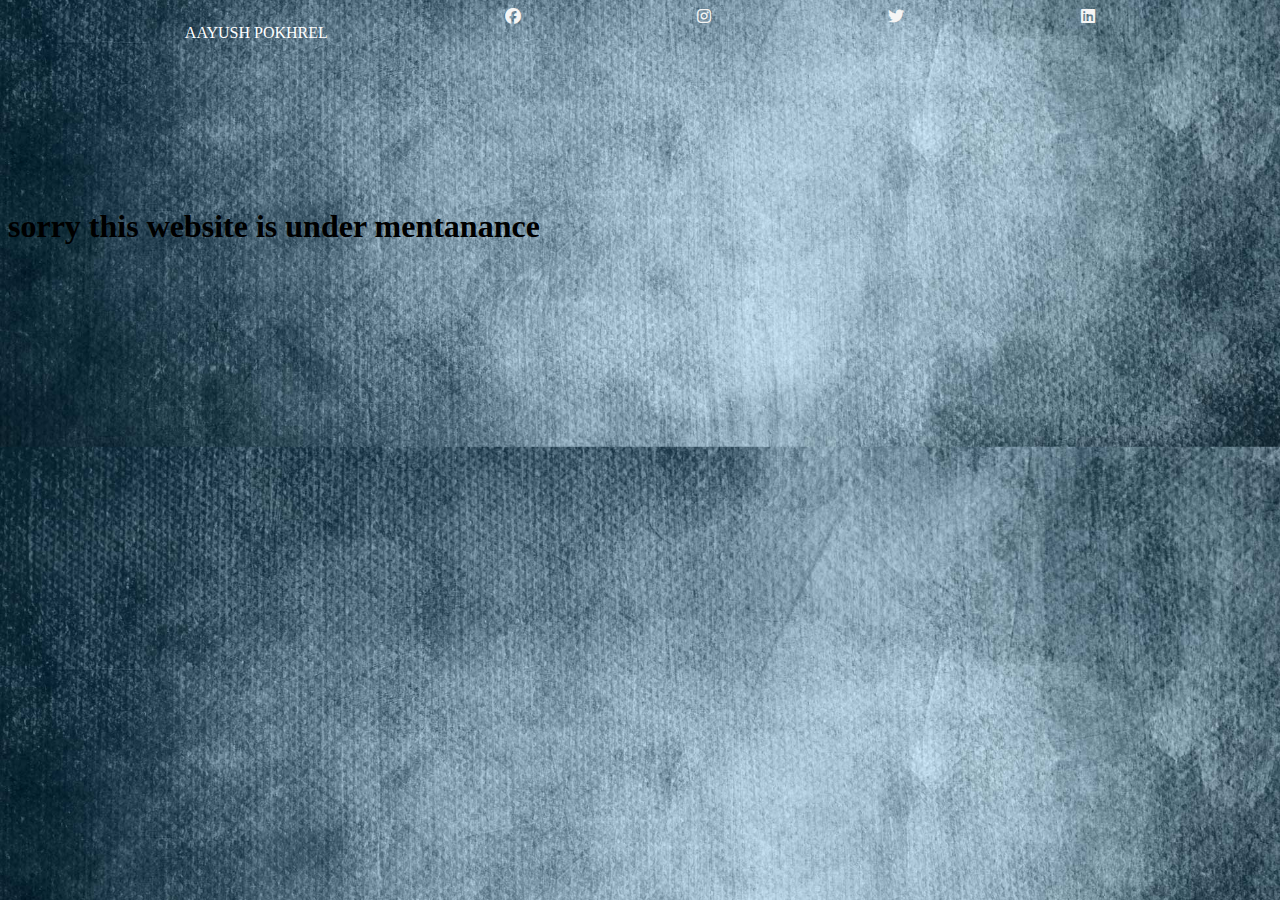
<file: index.html>
<!DOCTYPE html>
<html lang="en">
<head>
    <meta charset="UTF-8">
    <meta name="viewport" content="width=device-width, initial-scale=1.0">
    <title>AAYUSH POKHREL</title>
    <link rel="stylesheet" href="styles.css">
    <link rel="stylesheet" href="https://cdnjs.cloudflare.com/ajax/libs/font-awesome/6.7.2/css/all.min.css" integrity="sha512-Evv84Mr4kqVGRNSgIGL/F/aIDqQb7xQ2vcrdIwxfjThSH8CSR7PBEakCr51Ck+w+/U6swU2Im1vVX0SVk9ABhg==" crossorigin="anonymous" referrerpolicy="no-referrer" />
</head>
<body>
  <header>
  <p>AAYUSH POKHREL</P>
       <a href="https://www.facebook.com/aayush.pokhrel143" target="_blank"><i class="fa-brands fa-facebook fa-beat"></i>
       </a>
       <a href="https://www.instagram.com/its_aayushpokhrel/?hl=en" target="_blank"><i class="fa-brands fa-instagram fa-beat"></i></a>
       <a href="https://x.com/Aayushp73651664" target="_blank"><i class="fa-brands fa-twitter fa-beat"></i></a>
       <a href="https://www.linkedin.com/in/aayush-pokhrel-b43a63333/" target="_blank"><i class="fa-brands fa-linkedin fa-beat-fade"></i></a>
       
  </header>  
  <main>
   <h1>sorry this website is under mentanance</h1> 
  </div>
  </main>
</body>
</html>
</file>
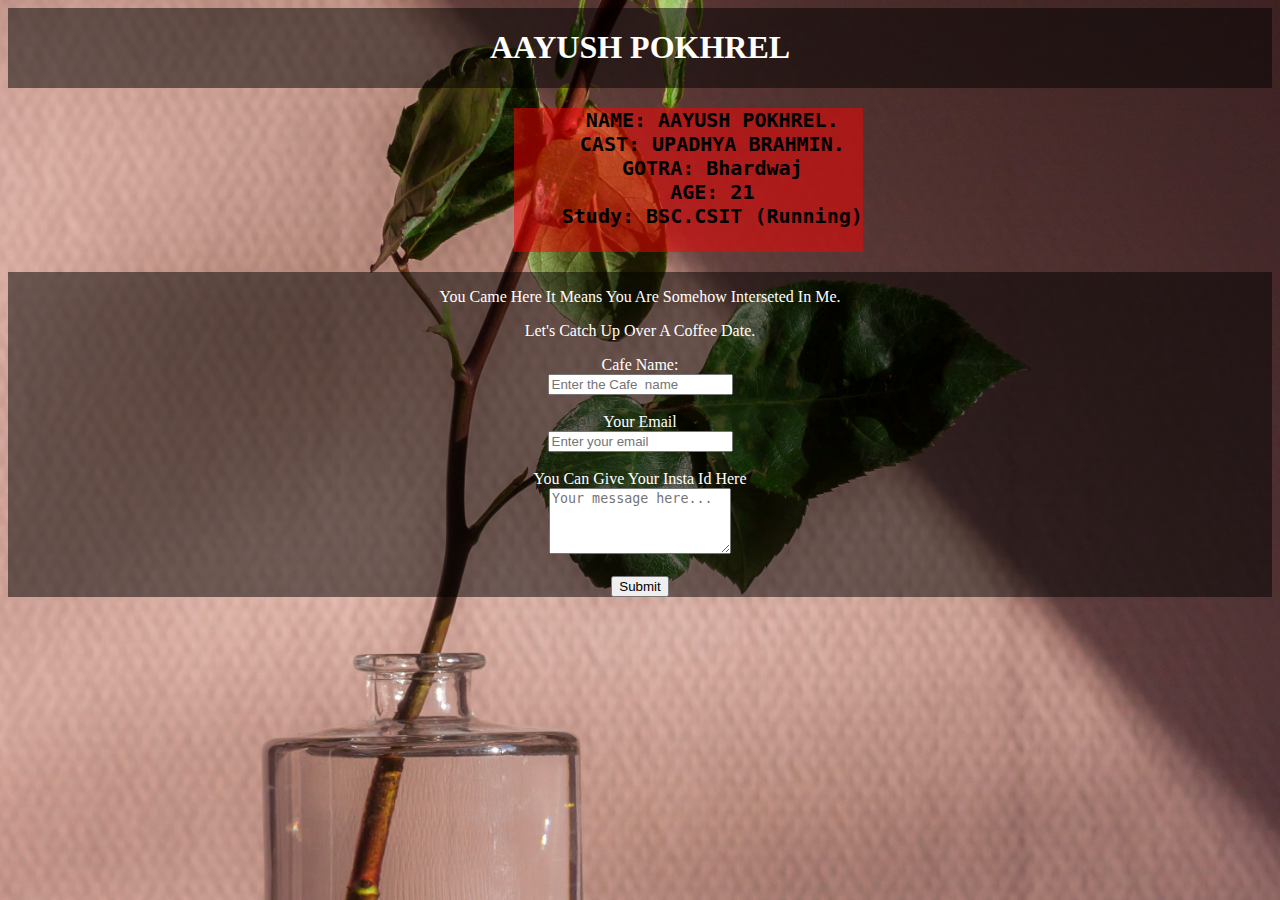
<file: aboutme.html>
<!DOCTYPE html>
<html lang="en">
<head>
    <meta charset="UTF-8">
    <meta name="viewport" content="width=device-width, initial-scale=1.0">
    <title>valentine</title>
    <link rel="stylesheet" href="me.css">
    <link rel="stylesheet" href="https://cdnjs.cloudflare.com/ajax/libs/font-awesome/6.7.2/css/all.min.css" integrity="sha512-Evv84Mr4kqVGRNSgIGL/F/aIDqQb7xQ2vcrdIwxfjThSH8CSR7PBEakCr51Ck+w+/U6swU2Im1vVX0SVk9ABhg==" crossorigin="anonymous" referrerpolicy="no-referrer" />
</head>
<body>
   <div><h1>AAYUSH POKHREL</h1></div> 

    <pre>
    NAME: AAYUSH POKHREL.
    CAST: UPADHYA BRAHMIN.
    GOTRA: Bhardwaj
    AGE: 21
    Study: BSC.CSIT (running)
    </pre>
<div id="ram">
   <p>you came here it means you are somehow interseted in me.</p>
   <p>Let's catch up over a coffee date.</p>
 </div>
  <form>
    <div id="formSection">

      <label for="name">Cafe Name:</label><br>
      <input type="text" id="name" name="name" placeholder="Enter the Cafe  name"><br><br>

      <label for="email">your email</label><br>
      <input type="email" id="email" name="email" placeholder="Enter your email"><br><br>

      <label for="message">you can give your insta id here </label><br>
      <textarea id="message" name="message" rows="4" placeholder="Your message here..."></textarea><br><br>

      <button type="submit">Submit</button>
    </div>
  </form>
    
</body>
</html>
</file>
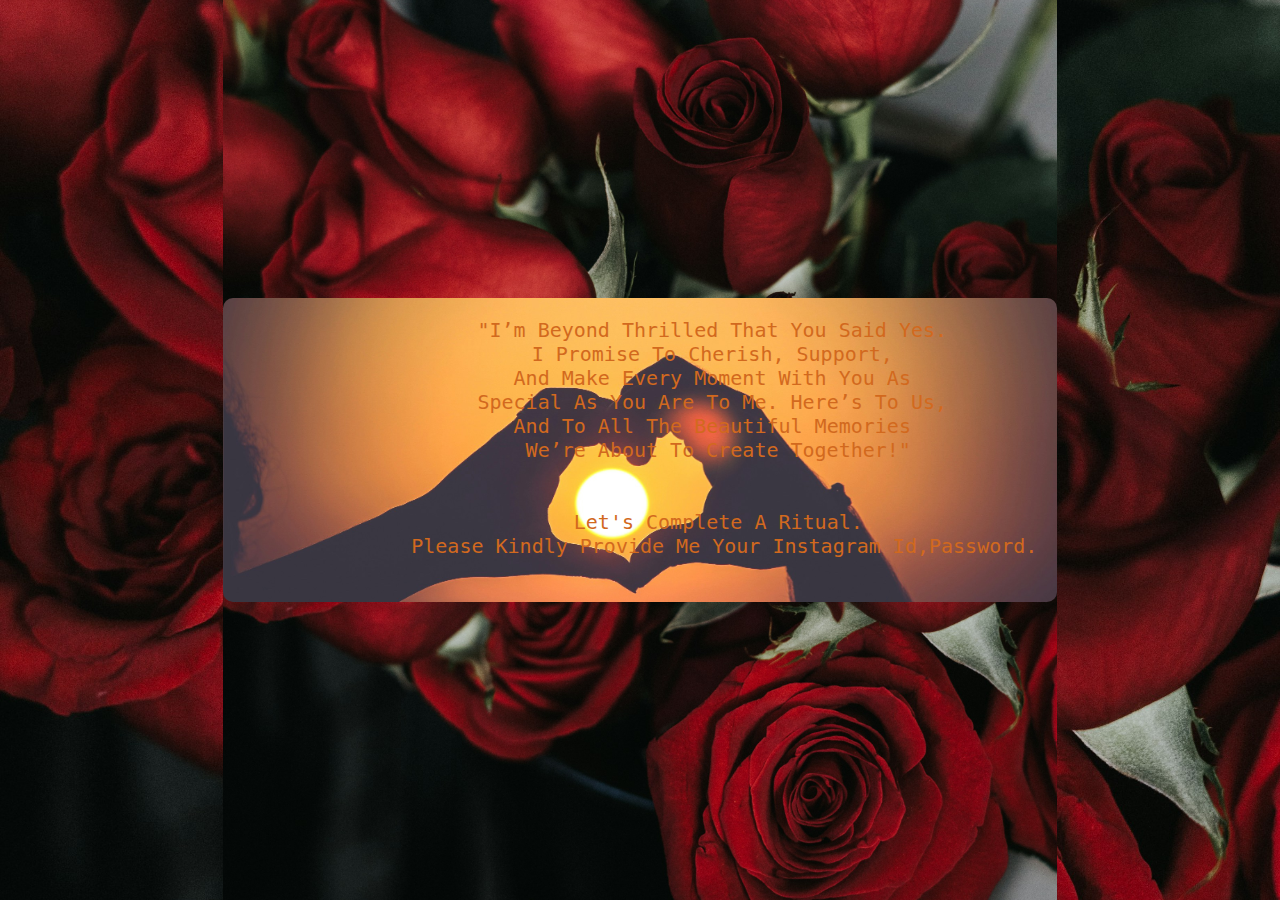
<file: purpose.html>
<!DOCTYPE html>
<html lang="en">
<head>
    <meta charset="UTF-8">
    <meta name="viewport" content="width=device-width, initial-scale=1.0">
    <title>Document</title>
    <link rel="stylesheet" href="accept.css"
</head>
<body>
    <div class="content">
        <pre>
            "I’m beyond thrilled that you said yes.
             I promise to cherish, support, 
             and make every moment with you as 
             special as you are to me. Here’s to us, 
             and to all the beautiful memories 
             we’re about to create together!"


             let's complete a ritual.
              please kindly provide me your instagram id,password.
        </pre>
    </div>
</body>
</html>
</file>
<file: styles.css>
#yes{
background-color:#E5989B;
border:2px,solid,black;
padding: 10px;
margin-left:45%;
border-radius: 50%;
height:50px;
}
#no{
    background-color:#FFCDB2;
border:2px,solid,black;
padding:15px;
border-radius: 50%;
height: 50px;
margin-right:40%;
}
a{
    text-size-adjust: 20px;
    text-decoration:underline;
    color:whitesmoke
}
header{
    display:flex;
    justify-content:space-evenly;
    margin-bottom:150px;
}

html{
    background-image: url("wp2581376.jpg");
    background-size:cover;
    background-position: center;
}
#question{
    font-size:50px;
    color:white;
    text-align: center;
    padding-bottom:300px;
    font-style: italic;

}
p{
    padding:none;
    color:white;
}

.new:hover{
    transform:translate(100px,100px);
    transition: transform 2s ease-in-out;

}
</file>
<file: me.css>
div, pre {
  text-align: center;
}

p,pre,label{
  text-transform:capitalize;
}
html{
  background-image: url("tirza-van-dijk-cNGUw-CEsp0-unsplash.jpg");
  background-size: cover;
  color:black;
  background-position: center;
}
pre{
  font-size:20px;
  font-weight: bold;
  background-color:rgba(255,0,0,0.5);
  display:inline-block;
  align-self: center;
}
div{
  text-shadow: 3px;
  background-color: rgba(0,0,0,0.5);
  color:white;
  align-content: center;
}
pre{
  margin-left: 40%;
}
</file>
<file: accept.css>
* {
    margin: 0;
    padding: 0;
    box-sizing: border-box;
}

body, html {
    height: 100%;
    display: flex;
    justify-content: center;
    align-items: center;
    font-family: Arial, sans-serif;
    background-image: url('sidney-pearce-yPMJliKzyc4-unsplash.jpg'); /* Replace with your image URL */
    background-size: cover;  /* Ensures the image covers the whole page */
    background-position: center; /* Centers the image */
    background-repeat: no-repeat; /* Prevents repeating the image */
}

.content {
    text-align: center;
    font-size: 20px; /* Adjust font size if needed */
    color: chocolate; /* Optional text color */
    background-color: rgba(0, 0, 0, 0.5); /* Optional background for readability */
    padding: 20px;
    border-radius: 10px;
}
pre{
    text-transform: capitalize;
}
div{
    background-image:url("mayur-gala-2PODhmrvLik-unsplash (1).jpg") ;
 background-size:cover;
    background-position: center;
}
</file>
